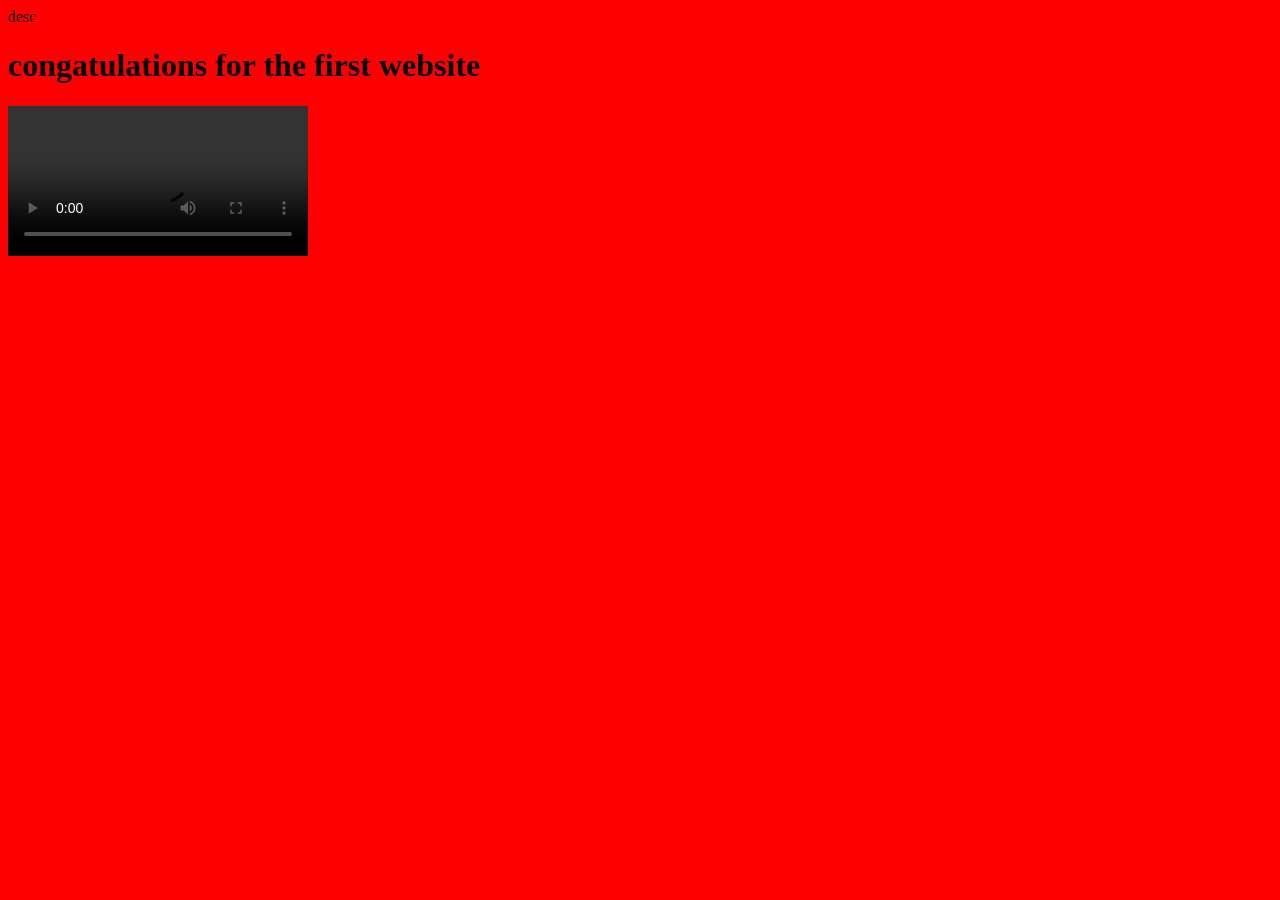
<file: index.html>
<!DOCTYPE html>
<html lang="en">
<head>
  <meta charset="UTF-8">
  <meta name="viewport" content="width=device-width, initial-scale=1.0">
  <meta name="description" content="">desc
  <title>my first proper website</title>
  <link rel="stylesheet" href="style.css">
  
  
</head>
<body>
  <h1>congatulations for the first website</h1>
  <video src="vid2.mp4" controls></video>
  <script src="script.js"></script>
</body>
</html>
</file>
<file: style.css>
body{
    background-color: red;
}
</file>
